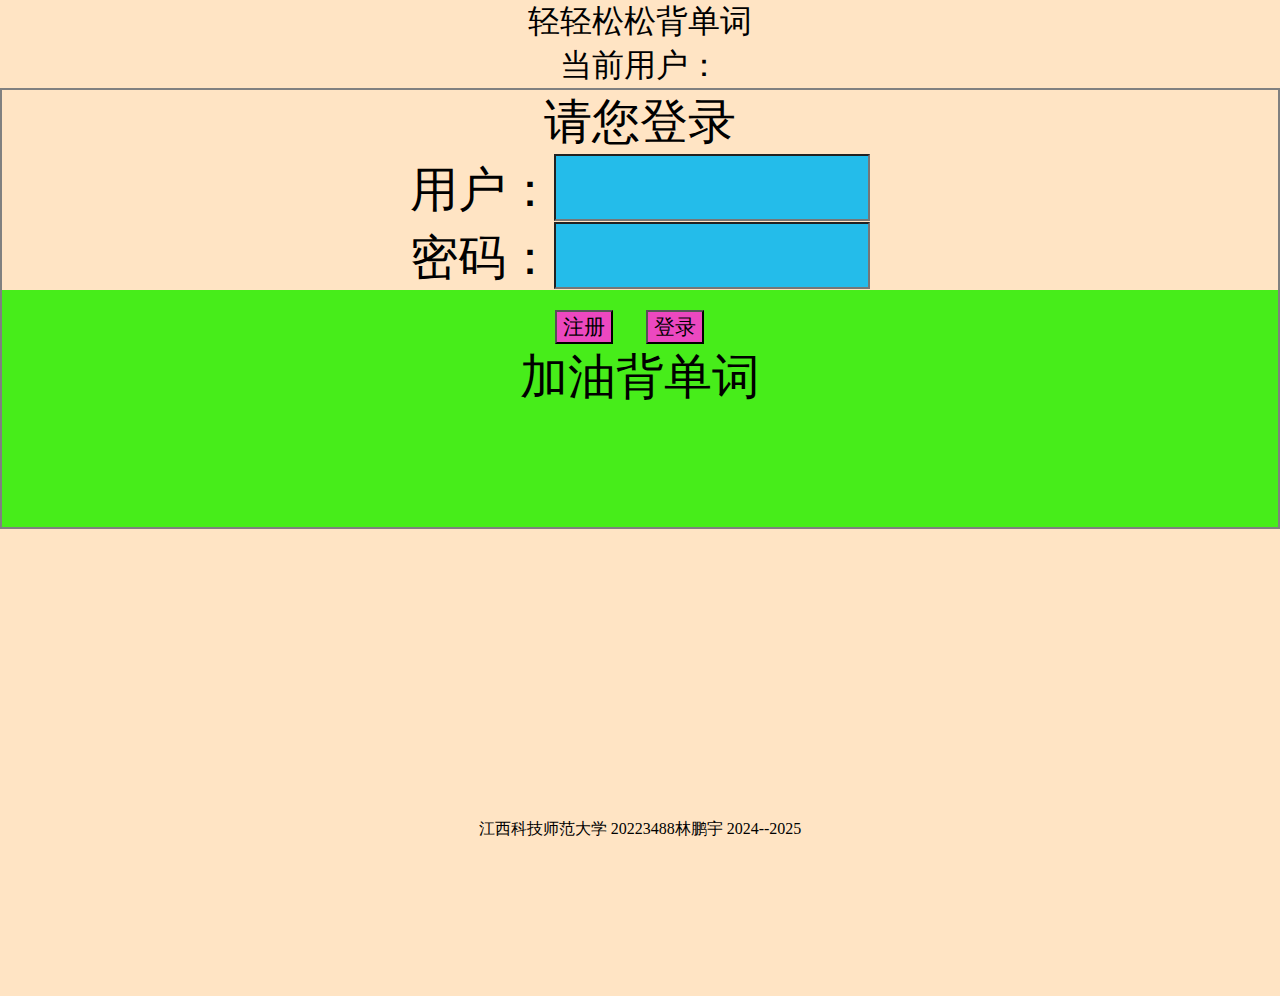
<file: web/index.html>
<!DOCTYPE html>
<html lang="en">

<head>
    <meta charset="UTF-8">
    <meta name="viewport" content="width=device-width, initial-scale=1.0">
    <title>轻松背单词</title>
</head>
<link rel="stylesheet" href="view.css">
<script src="model.js"></script>

<body>
    <header>
        <p id="title">轻轻松松背单词</p>
        <p>当前用户：</p>
        <p id="name">null</p>
        <br>
        <span id='response'></span>
    </header>
    <nav>
        <button id="firstWord" class="small">开背单词</button>
        <button id="nextWord" class="small">继续背词</button>
        <button id="lastWord" class="small">最后单词</button>
        <hr />
        <button id="saveWord" class="big">存储进度</button>
        <button id="reviewWord" class="big">复习单词</button>
    </nav>
    <main>
        <p id="en"></p>
        <span id='level'>难度：</span>
        <p id="pn"></p>
        <p id="cn1" class="cn"></p>
        <p id="cn2" class="cn"></p>
        <p id="cn3" class="cn"></p>
        <p id="cn4" class="cn"></p>
        <p id="cn5" class="cn"></p>
        <hr />
        <p id="log"></p>
    </main>

    <footer>
        江西科技师范大学 20223488林鹏宇 2024--2025
    </footer>
    <form>
        <p>请您登录</p>
        <p>用户：<input type="text" name="user" /></p>
        <p>密码：<input type="password" name="pass" /></p>
        <button id="signIn">注册</button>
        <button id="loginIn">登录</button>
        <br>
        加油背单词
    </form>
    <script src="controller.js"></script>
</body>

</html>
</file>
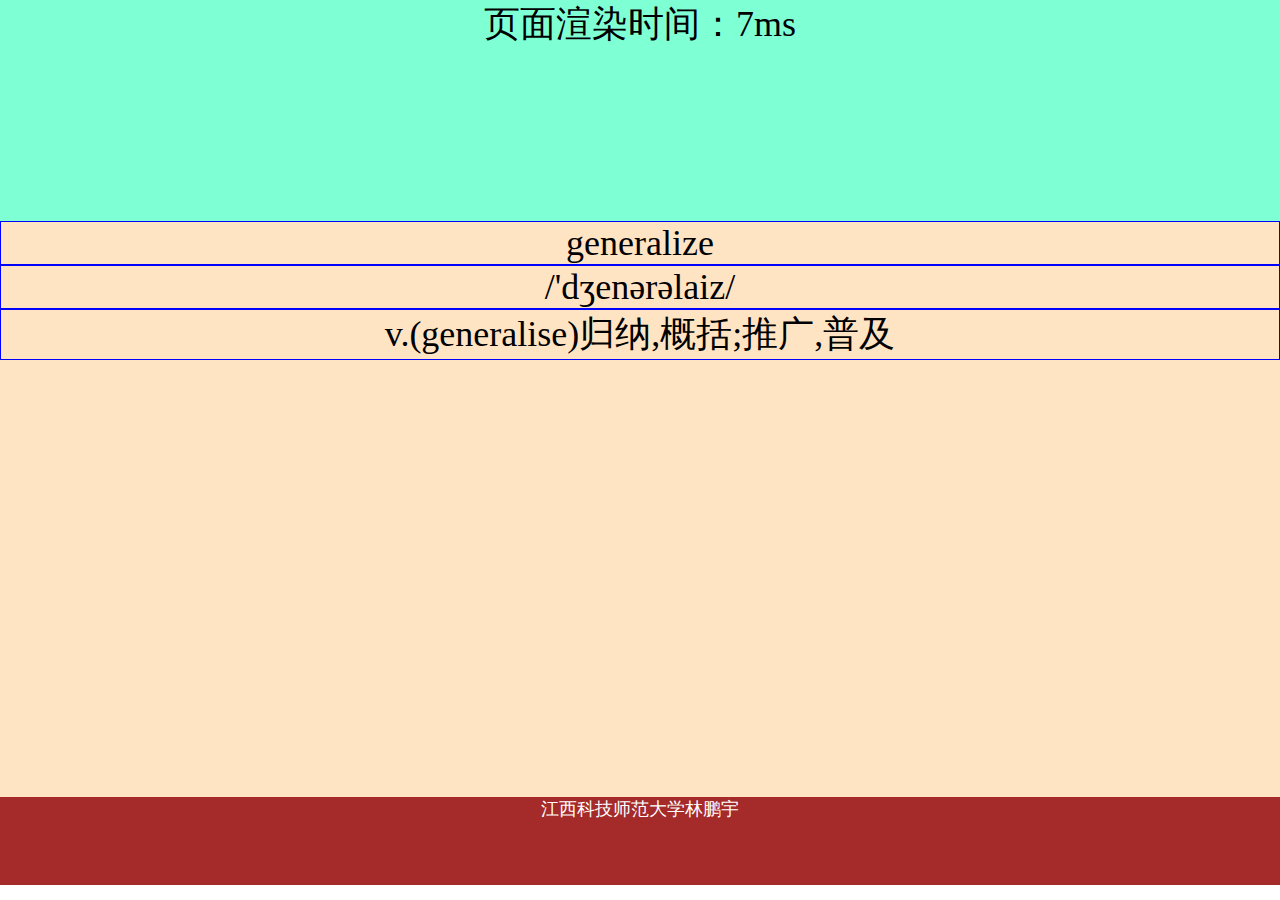
<file: 0921.html>
<!DOCTYPE html>
<html lang="en">

<head>
    <meta charset="UTF-8">
    <meta name="viewport" content="width=device-width, initial-scale=1.0">
    <title>welcome to my home</title>
    <style>
        * {

            margin: 0;
            font-size: 36px;
            text-align: center;
        }

        p {
            border: 1px solid blue;
        }

        header {
            height: 25%;
            background-color: aquamarine;
        }

        main {
            height: 65%;
            background-color: bisque;
        }

        footer {
            font-size: 0.5em;
            height: 10%;
            background-color: brown;
            color: white;
        }
    </style>
    <script>
        console.time('bigBang');
        let timerBegin = new Date();
    </script>
</head>

<body>
    <header>
        我的项目CET6
    </header>
    <main>
        <p id="word">abandon</p>
        <p id="pron">/abandon/</p>
        <p id="chinese">vt.离弃,丢弃;遗弃,抛弃;放弃</p>
    </main>
    <footer>
        江西科技师范大学林鹏宇
    </footer>
    <script>
        let myBody = document.querySelector('body');
        myBody.style.height = innerHeight - 15 + 'px';
        console.timeEnd('bigBang');
        myBody.querySelector('header').textContent = "页面渲染时间：" + (new Date() - timerBegin) + 'ms';

        console.time('xmb');
        timerBegin = new Date();
        let i = 1;
        while (i < 2 ** 32 / 40) {
            i++;
        }
        console.timeEnd('xmb');
        let strCET6 = '';
        let arrCET6 = [];
        fetch('cet6.txt')
            .then(res => res.text())
            .then(txt => {
                strCET6 = txt;
                arrCET6 = strCET6.split('\r\n');
                let rand = Math.floor(arrCET6.length * Math.random());
                let cetWord = arrCET6[rand];
                let begin = cetWord.indexOf('\t');
                let end = cetWord.lastIndexOf('\t');
                let word = cetWord.slice(0, begin);
                let pron = cetWord.slice(begin + 1, end);
                let chinese = cetWord.slice(end + 1);
                select('#word').textContent = word;
                select('#pron').textContent = pron;
                select('#chinese').textContent = chinese;
            });

        function select(str) {
            let dom = document.querySelector(str);
            return dom;
        }
    </script>

</body>

</html>
</file>
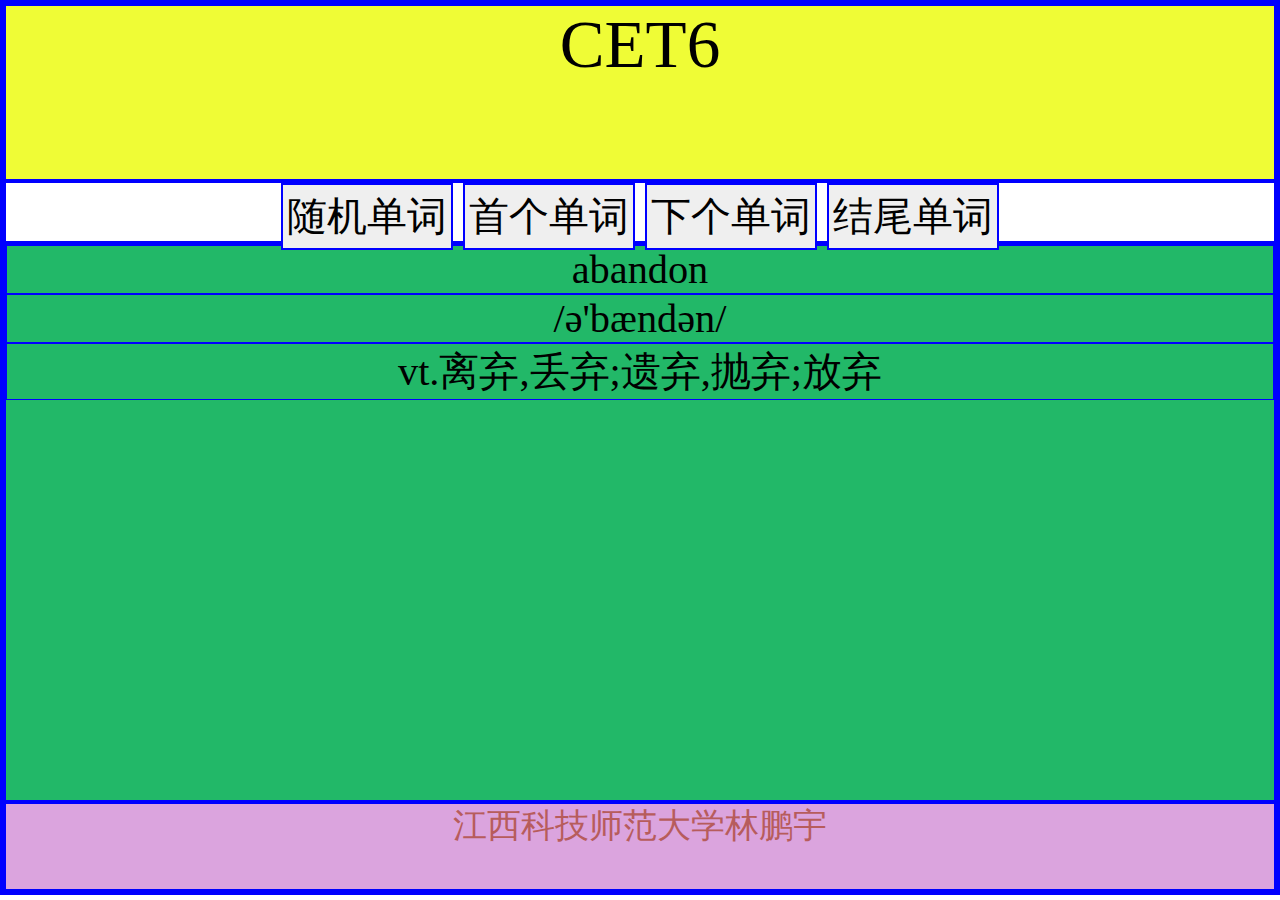
<file: 1011.HTML>
<!DOCTYPE html>
<html lang="en">

<head>
    <meta charset="UTF-8">
    <meta name="viewport" content="width=device-width, initial-scale=1.0">
    <title>welcome to my CET APP</title>
    <style>
        * {
            border: 2px solid blue;
            margin: 0;
            padding: 0;
            text-align: center;
            box-sizing: border-box;
        }

        p {
            border: 1px solid blue;
        }

        body {
            height: 99vh;
            font-size: calc(0.5em + 2vw);
        }

        header {
            height: 20%;
            font-size: 2em;
            background-color: rgb(239, 252, 54);
        }

        nav {
            height: 7%;
            font-size: 1.2em;
        }

        main {
            height: 63%;
            font-size: 1.2em;
            background-color: rgb(34, 184, 104);
        }

        footer {

            height: 10%;
            background-color: rgb(219, 164, 222);
            color: rgb(183, 92, 92);
        }

        button {
            padding: 0.1em;
            font-size: 1em;
        }
    </style>
    <script>
        let Model = {};

        Model.cet6String = "a	/ei/	art.一(个);每一(个);(同类事物中)任一个\nabandon	/ə'bændən/	vt.离弃,丢弃;遗弃,抛弃;放弃\nabdomen	/æb'dəumen/	n.腹,下腹(胸部到腿部的部分)\nabatement	/ə'beitmənt/	n.减(免)税,打折扣,冲销\nabide	/ə'baid/	vi.(abode,abided)(by)遵守;坚持;vt.忍受,容忍\nability	/ə'biliti/	n.能力;本领;才能,才干;专门技能,天资\nable	/'eibl/	a.有(能力、时间、知识等)做某事,有本事的\nabnormal	/æb'nɔ:məl/	a.反常的,不正常的,不规则的\naboard	/ə'bɔ:d/	ad.&prep.在船(飞机、车)上;ad.上船(飞机、车)\nabolish	/ə'bɔliʃ/	vt.废除(法律、习惯等);取消\nabound	/ə'baund/	vi.大量存在;(~in,~with)充满,富于\nabout	/ə'baut/	ad.在周围;大约prep.关于;在周围a.准备\nabove	/ə'bʌv/	a.上述的ad.在上面,在前文prep.在..之上,高于\nabroad	/ə'brɔ:d/	ad.到国外,在国外;在传播,在流传\nabrupt	/ə'brʌpt/	a.突然的,出其不意的;(行为等)粗鲁无礼的\nabsence	/'æbsəns/	n.缺乏,不存在;缺席,不在场;缺席的时间\nabsent	/'æbsənt,æb'sent/	a.缺席的;缺乏的,不存在的;心不在焉的\nabsolute	/'æbsəlju:t/	a.绝对的,完全的;确实的,肯定的\nabsorb	/əb'sɔ:b,-'zɔ:b/	vt.吸收(水、光、蒸汽等）;使全神贯注;吞并/兼并\nabstract	/'æbstrækt/	a.抽象的n.摘要,文摘,梗概vt.提取;摘录要点";

        Model.CET6 = [];
        {
            let arr = Model.cet6String.split('\n');
            for (let i = 0; i < arr.length; i++) {
                let s = arr[i];
                let word = {};
                let wordArr = s.split('\t');
                word.en = wordArr[0];
                word.pn = wordArr[1];
                word.cn = wordArr[2];
                Model.CET6.push(word);
            }
        }

    </script>
</head>

<body>
    <header>
        CET6
    </header>
    <nav>
        <button id="randWord">随机单词</button>
        <button id="firstWord">首个单词</button>
        <button id="nextWord">下个单词</button>
        <button id="lastWord">结尾单词</button>
    </nav>
    <main>
        <p id="en">abandon</p>
        <p id="pn">/ə'bændən/</p>
        <p id="cn">vt.离弃,丢弃;遗弃,抛弃;放弃</p>
    </main>

    <footer>
        江西科技师范大学林鹏宇
    </footer>
    <script>


        let UI = {};
        UI.log = function (s) {
            select('footer').textContent = s;
        };
        UI.printWord = function (word) {
            select('p#en').textContent = word.en;
            select('p#pn').textContent = word.pn;
            select('p#cn').textContent = word.cn;
        };
        select('button#firstWord').onclick = function () {
            let CET6 = Model.CET6;
            let word = CET6[0];
            UI.printWord(word);
            UI.log('你选中了第 1 个单词');
        };
        select('button#lastWord').onclick = function () {
            let CET6 = Model.CET6;
            let word = CET6[CET6.length - 1];
            UI.printWord(word);
            UI.log('你选中了最后一个单词');
        };
        select('button#randWord').onclick = function () {
            let CET6 = Model.CET6;
            let rand = Math.floor(Math.random() * CET6.length);
            let word = CET6[rand];
            UI.printWord(word);
            UI.log('你随机选中了第 ' + (rand + 1) + ' 个单词');
        };
        select('button#nextWord').onclick = function () {
            let word = { en: 'sorry ', pn: 'so ri', cn: '不好意思！' };
            UI.printWord(word);
            UI.log('暂无功能');
        };
        function select(selector) {
            let dom = document.querySelector(selector);
            return dom;
        }
    </script>

</body>

</html>
</file>
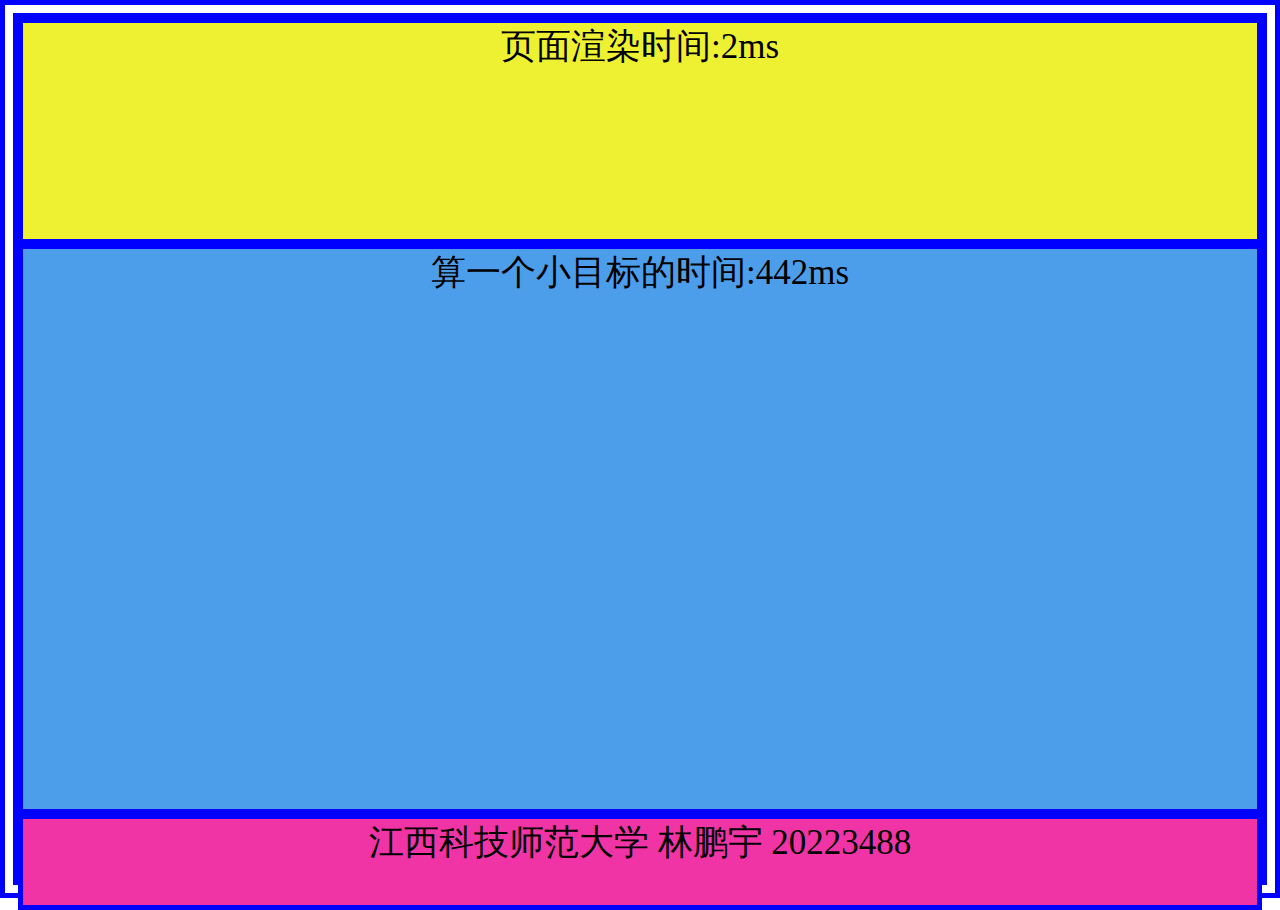
<file: lim.html>
<!DOCTYPE html>
<html lang="en">

<head>
    <meta charset="UTF-8">
    <meta name="viewport" content="width=device-width,initial-scale=1.0">
    <title>my Home page</title>
    <style>
        * {
            border: 5px solid blue;
            font-size: 35px;
            text-align: center;
        }

        header {
            height: 25%;
            background-color: rgb(238, 241, 50);
        }

        main {
            background-color: rgb(77, 158, 234);
            height: 65%;
        }

        footer {
            height: 10%;
            background-color: rgb(240, 52, 165);
        }
    </style>
</head>

<body>
    <header>
        页面渲染时间:2ms
    </header>
    <main>
        算一个小目标的时间:442ms
    </main>
    <footer>
        江西科技师范大学 林鹏宇 20223488
    </footer>
    <script>
        document.body.style.height = innerHeight - 38 + 'px';
        console.log("渲染web页元素:" + (new Date() - bigBang) + "ms!");
        let timer = new Date();
        for (let i = 1; i <= 1e8; i++) {
        }
        console.log("CPU从1数到1亿：" + (new Date() - timer) + "ms!");
    </script>
</body>

</html>
</file>
<file: web/view.css>
* {
       margin: 0;
       box-sizing: border-box;
       text-align: center;
       background-color: bisque;
   }

   body {
       font-size: calc(10px+1vh);
       height: 98vh;
       position: relative;
   }

   header {
       font-size: 2em;
       height: 15%;
       position: relative;
   }

   nav {
       height: 25%;
       position: relative;
       top: 10%;
   }

   nav button {
       font-size: 1.2em;

   }

   button.small {
       width: 30%;
       height: 50px;
       padding: 0.1em 0.2em;
   }

   button.big {
       width: 40%;
       height: 50px;
       padding: 0.1em 0.5em;
   }

   main {
       margin-top: 1em;
       font-size: 1.6em;
       height: 50%;
       position: relative;
   }

   main p#en {
       font-size: 1.6em;
       color: lightblue;
       text-shadow: 2px 2px gray;

   }

   main p#pn {
       font-size: 1.2em;
       color: lightseagreen;
   }

   form {
       position: absolute;
       width: 100%;
       height: 50%;
       border: 2px solid gray;
       top: 10%;
       background-color: rgb(71, 237, 26);
       font-size: 3.0em;
   }

   form input {
       background-color: rgb(36, 188, 234);
       font-size: 1.1em;
       width: 6em;
   }

   form button {
       background-color: rgb(236, 72, 192);
       font-size: 1.3rem;
       margin-right: 1em;
   }

   footer {
       height: 20%;
       font: size 1.2em;

   }

   span#level {
       display: block;
       position: absolute;
       right: 20px;
       top: 1px;
       color: blue;
       font-size: 0.5em;
   }

   p.cn {
       border: 1px solid blue;
       background-color: antiquewhite;
       cursor: pointer;
       font-size: 0.8em;
       margin-bottom: 0.2em;
   }

   p.cn.right {
       background-color: rgb(30, 255, 0);
       color: rgb(255, 255, 255);
   }

   p.cn.wrong {
       background-color: rgb(255, 3, 3);
       color: white;
   }

   p.cn:hover {
       color: rgb(0, 255, 179);
   }

   header span#response {
       font-size: 0.8em;
       color: red;
       position: absolute;
       right: 0.5em;
       top: 2em;
   }

   p#log {
       background-color: gray;
       color: white;
       font-size: 0.65em;
       padding: 5px 10px;
       text-align: center;
   }
</file>
